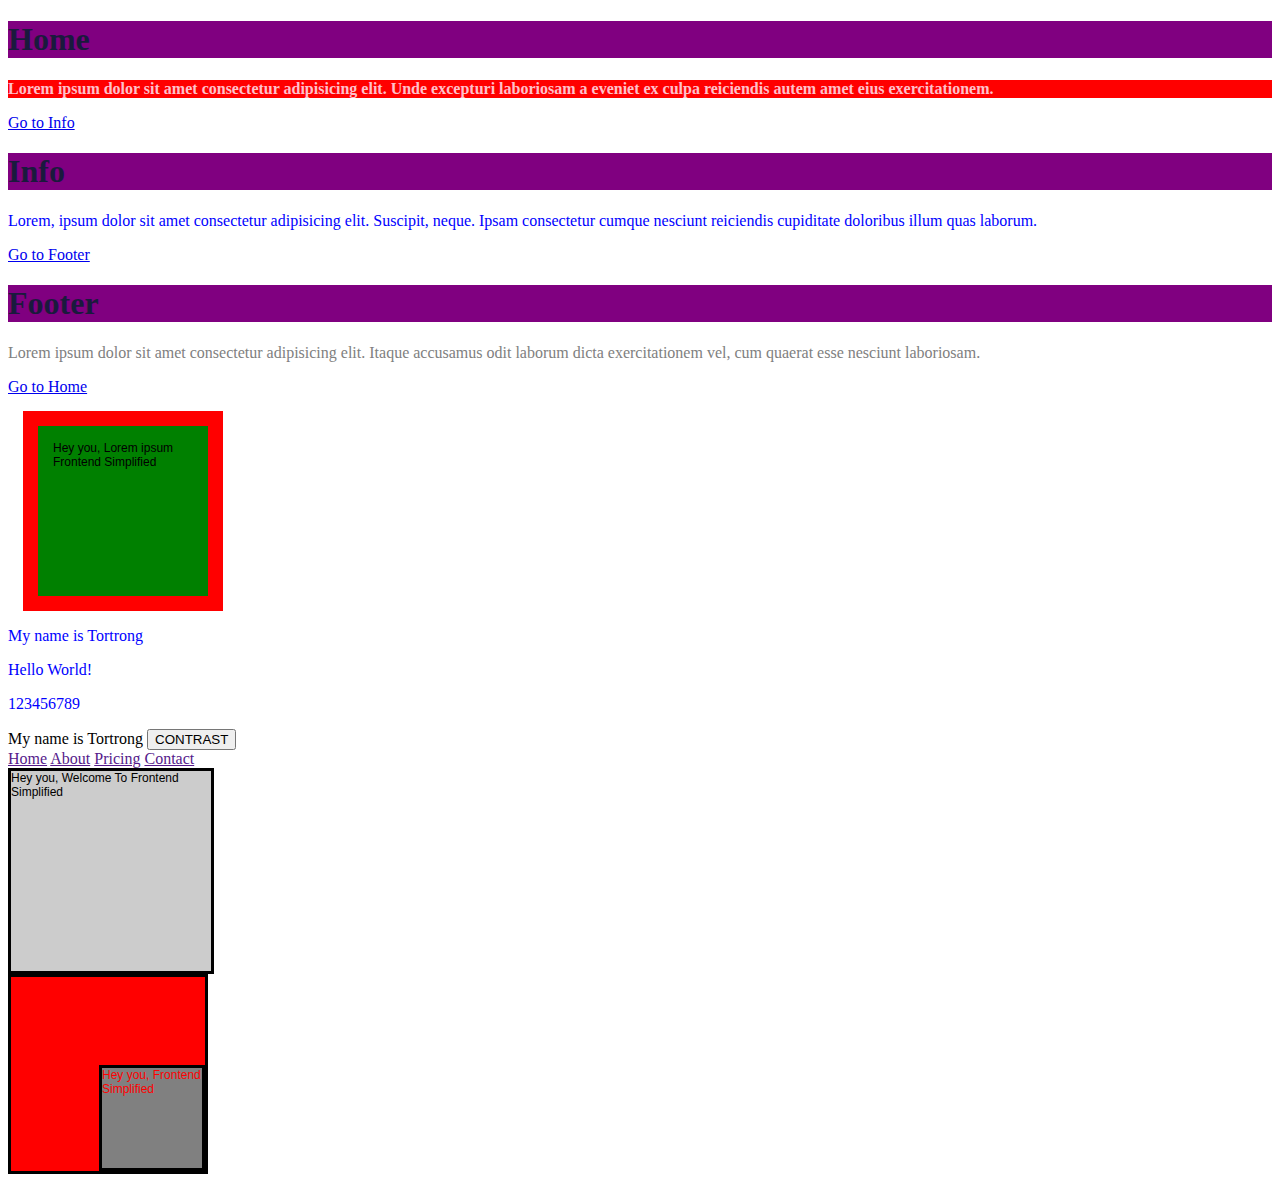
<file: index.html>
<!DOCTYPE html>
<html lang="en">
<head>
    <meta charset="UTF-8">
    <meta name="viewport" content="width=device-width, initial-scale=1.0">
    <title>Document</title>
    <link rel="stylesheet" href="./style.css">
    </style>
</head>
<body>
    <section id="home">
        <h1>Home</h1>
            <p id="title" class="red">Lorem ipsum dolor sit amet consectetur adipisicing elit. Unde excepturi laboriosam a eveniet ex culpa reiciendis autem amet eius exercitationem.</p>
            <a href="#info">Go to Info</a>
    </section>
    <section id="info">
        <h1>Info</h1>
            <p class="blue">Lorem, ipsum dolor sit amet consectetur adipisicing elit. Suscipit, neque. Ipsam consectetur cumque nesciunt reiciendis cupiditate doloribus illum quas laborum.</p>
            <a href="#footer">Go to Footer</a>
    </section>
    <section id="footer">
        <h1>Footer</h1>
            <p id="sub-title" class="gray">Lorem ipsum dolor sit amet consectetur adipisicing elit. Itaque accusamus odit laborum dicta exercitationem vel, cum quaerat esse nesciunt laboriosam.</p>
            <a href="#home">Go to Home</a>
    </section>
</body>
<body>
    <div class="box">
        Lorem ipsum
    </div>
    <p>My name is Tortrong</p>
    <p>Hello World!</p>
    <p>123456789</p>
    <span>My name</span>
    <span>is Tortrong</span>

    <button>CONTRAST</button>

    <nav class="nav">
        <a href="" class="nav_link_nav_link--active">Home</a>
        <a href="" class="nav_link">About</a>
        <a href="" class="nav_link">Pricing</a>
        <a href="" class="nav_link">Contact</a>
    </nav>

    <div>Welcome To</div>
    <div class="red">
        <div class="child"></div>
    </div>
    
</body>
</html>
</file>
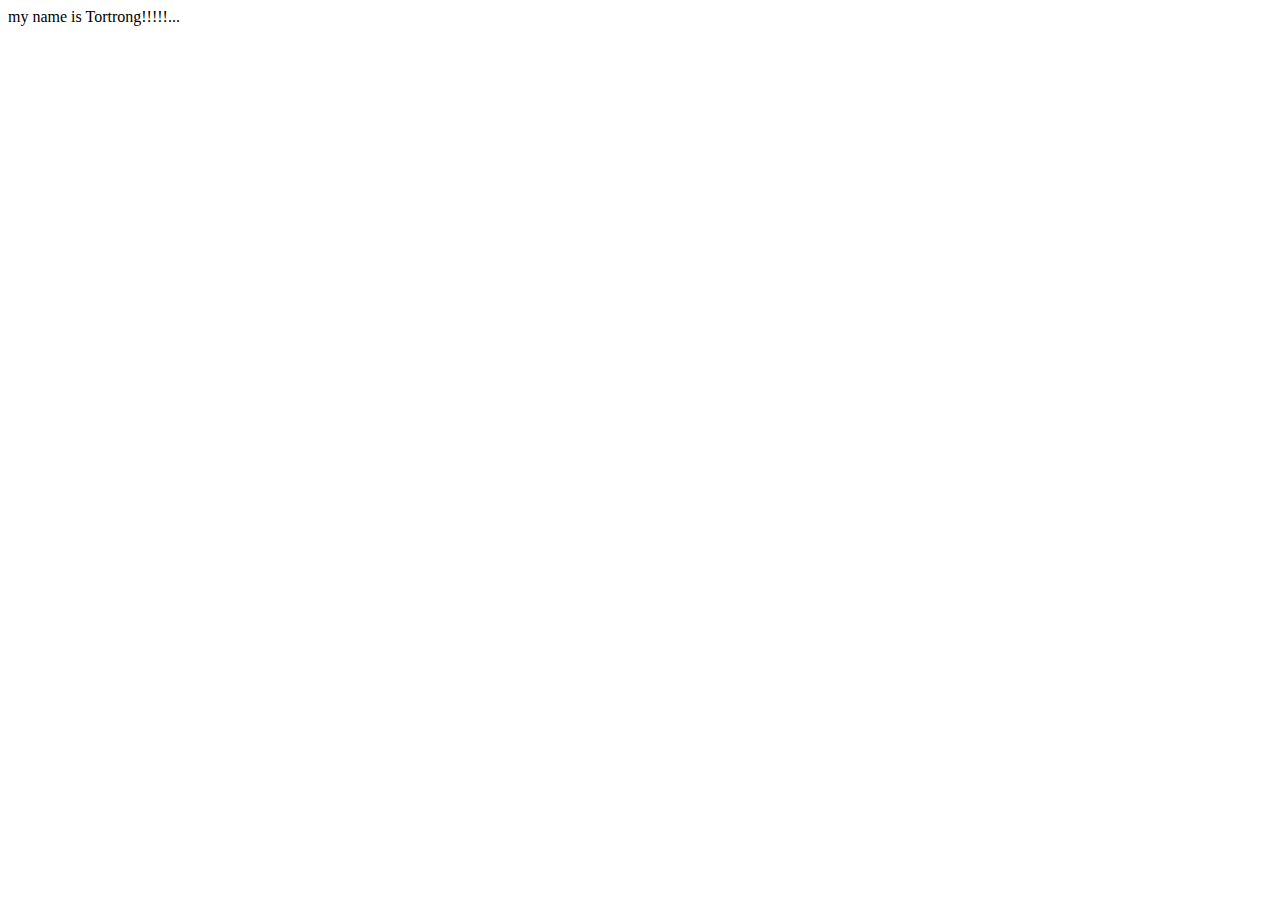
<file: index2.html>
<!DOCTYPE html>
<html lang="en">
<head>
    <meta charset="UTF-8">
    <meta name="viewport" content="width=device-width, initial-scale=1.0">
    <title>Document</title>
</head>
<body>
    my name is Tortrong!!!!!...
</body>
</html>
</file>
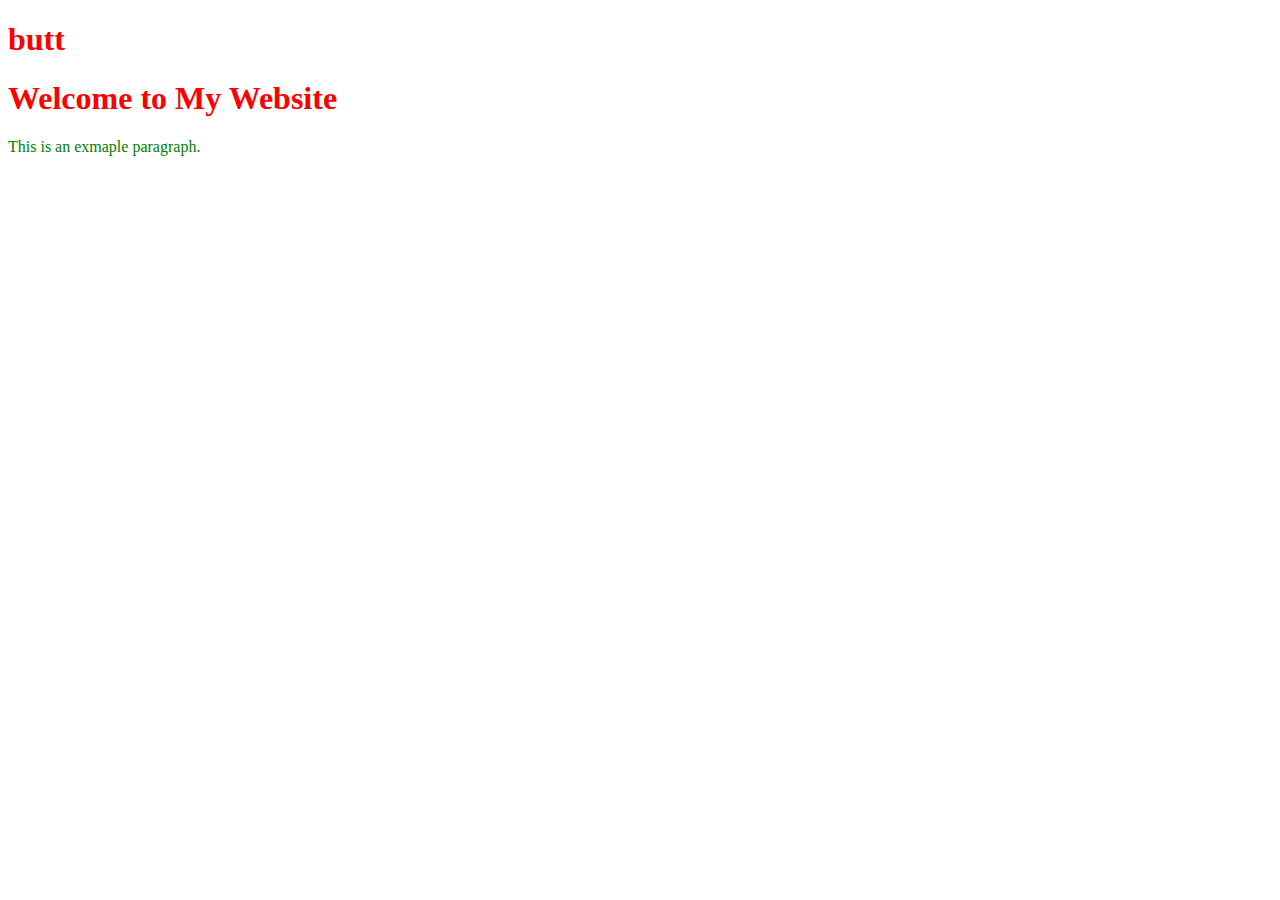
<file: practice.html>
<!DOCTYPE html>
<html lang="en">
<head>
    <meta charset="UTF-8">
    <meta name="viewport" content="width=device-width, initial-scale=1.0">
    <title>Document</title>
    <link rel="stylesheet" href="./color.css">
    </style>
</head>
<body>
    <section>
        <h1>
            butt
        </h1>
         <h1>Welcome to My Website</h1>
            <p  class="lorem">This is an exmaple paragraph.</p>
    </section>
        
</body>
</html>
</file>
<file: style.css>
h1{
    background-color: purple;
    color: rgb(26, 26, 61);
}

/* Elements: Lowest priority, Begins with a "p" or "div"*/
p{
    color: blue;
}

/*Classes: middle priority, Begins with "." */ 
.red{
    color: red;
}
.blue{
    color: blue;
}
.gray{
    color: gray
}

/*identifiers: Higher priority than class, Begins with a "#" */
#title{
    font-weight: bold;
    color: pink;
}

.box{
    width: 200px;
    height: 200px;
    background-color: green;
    border: 15px, solid red;
    padding: 15px;
    margin: 15px;
    box-sizing: border-box;
}

div{
    width: 100%;
    max-width: 200px;
    border: 1px solid black;
    font-size: 12px;
    font-weight: 100;
    font-family: 'roboto', sans-serif;
    background-color: rgba(0,0,0,0.2);
}

div{
    height: 200px;
    border: 3px, solid black;
}

/*Media queries*/
@media(max-width: 576px){
    div{
        font-size: 20px;
        font-family: 'roboto';
    }
}
@media(max-width: 786px){
    div{
        font-size: 15px;
    }
}

/* access pseudo element: after, before, hover
For exmaple, setting a green tick when 
a lesson is complete*/ 
div::after{
    content: " Frontend Simplified"
}

div::before{
    content: " Hey you, ";
}

div:hover{
    transition: background-color 300ms;
    background-color: rgba(0,0,0,0.2);
}

/*Implement button to hover over 2 colors */
button{/*parent button class*/
    animation: float 2000ms infinite;
    transition: all 300ms;
}
button:hover{
    background-color: black;
    color: white;
}
.red{
    background-color: red;
    position: sticky;
    width: 100%;
    box-sizing: border-box;

}

.child{
    background-color: gray;
    width: 100px;
    height: 100px;
    position: absolute;
    right: 0;
    bottom: 0;
}

/*Animate from 0 to whatever,  */
@keyframes float {
    0%{
        transform: translateY(0)
    }
    100%{
        transform: translateY(10px);
    }
}

/*BEM (Block, Element, Modifier)*/
.nav__link{
    color: black;
}
.nav_link--active{
    color: pink;
    font-weight: bold;
}
</file>
<file: color.css>
h1{
    color: red;
}
p{
    color: green;
}
</file>
